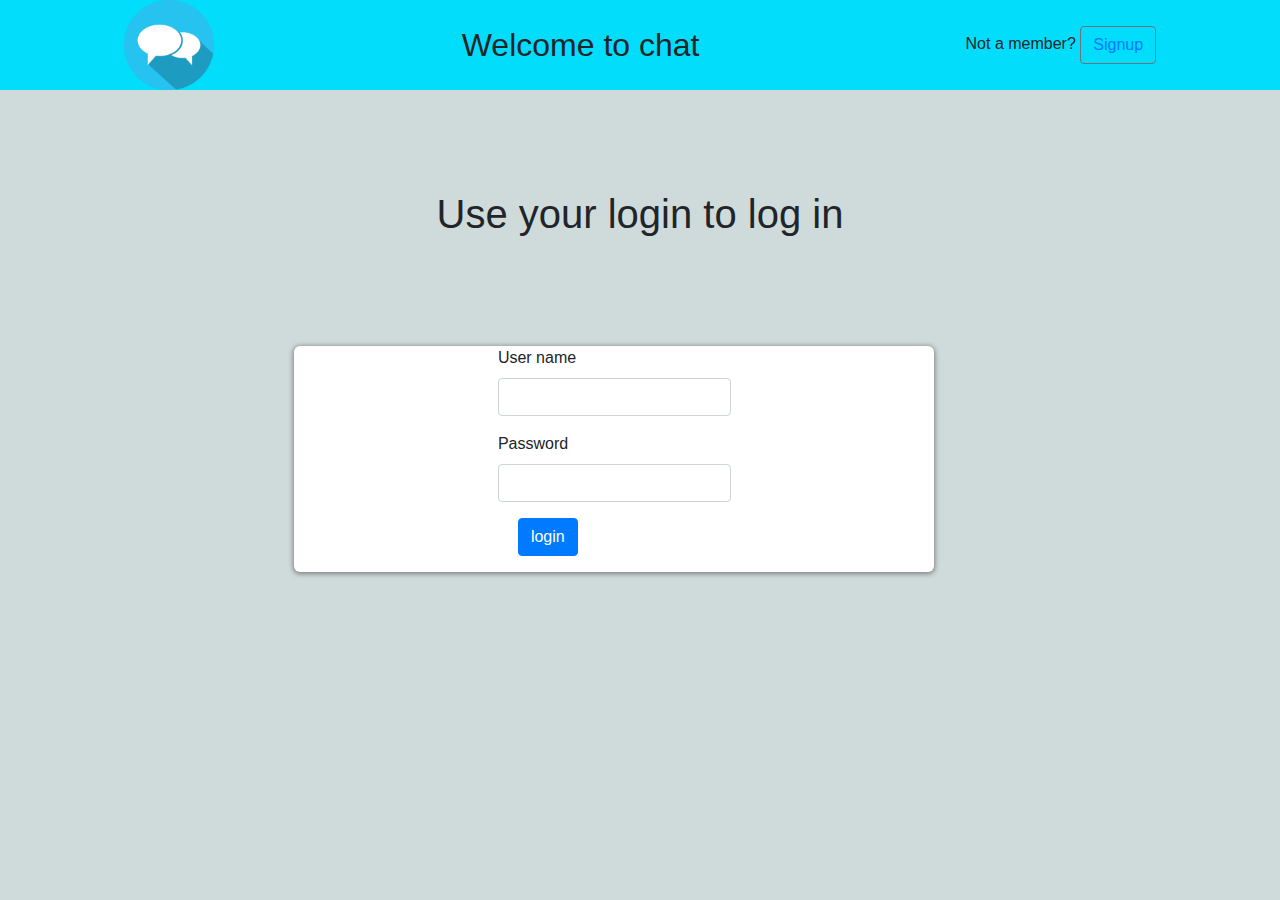
<file: index.html>
<!DOCTYPE html>
<html lang="en">
	<head>
		<meta charset="UTF-8" />
		<meta name="viewport" content="width=device-width, initial-scale=1.0" />
		<meta http-equiv="X-UA-Compatible" content="ie=edge" />
		<title>Said LOUNNAS</title>
		<link
			rel="stylesheet"
			href="https://stackpath.bootstrapcdn.com/bootstrap/4.4.1/css/bootstrap.min.css"
			integrity="sha384-Vkoo8x4CGsO3+Hhxv8T/Q5PaXtkKtu6ug5TOeNV6gBiFeWPGFN9MuhOf23Q9Ifjh"
			crossorigin="anonymous"/>
		<link rel="stylesheet" href="./css/style.css" />
	</head>
	<body>
		<div id="container">
		<header>
			<nav>
				<img src="./picture/logo_tchat.png" alt="logo pricipal" />
				<div id="menu-header">Welcome to chat</div>
				<div>
					<form class="form-signup">Not a member?
						<button type="submit" class="btn btn-outline-secondary">
						<a href="./html/index_1.html">Signup</a>
						</button>
					</form>
				</div>
			</nav>
		</header>
		<div id="title">
			<h1>Use your login to log in</h1>
		</div>
		<div id="main-section">
			<form  id="formId" class="groupe-info">
				<div class="form-group">
					<label  for="username">User name</label>
					<input
						type="text"
						class="form-control"
						id="user_name"
						aria-describedby="user_name"/>
				</div>
				<div class="form-group">
					<label for="password">Password</label>
					<input
						type="password"
						class="form-control"
						id="password"/>
				</div>

				<div class="form-group form-check">
						<button id="bt_login" type="button" class="btn btn-primary">login</button>
			
						
				</div>
			</form>
		</div>
	</div>
		
		<script src="./main.js/jquery.js"></script>
		<script type="text/javascript">
			$(document).ready(function () {
				$('#loginform').submit(function (evt) {
					evt.preventDefault();
				});
				$("#bt_login").click(function () {
					let username = $('#user_name').val();
					let password = $('#password').val();
					$.ajax({
						crossDomain: true,
						dataType: 'jsonp',
						headers: { host: "greenvelvet.alwaysdata.net" },
						url: "http://greenvelvet.alwaysdata.net/kwick/api/login/" + username + "/" + password,
					})
						.done(function (data) {
							let status = data.result.status;
							if (status == 'done') {
								let id = data.result.id;
								let token = data.result.token;
								location.replace("/chat.html?id=" + id + "&username=" + username + "&token=" + token);
							} else {
								let msg = data.result.message;
								$("#loginalert span").html(msg);
								$("#loginalert").show();
							}
						});
				});
			});
		</script>
		 
	</body>
</html>
</file>
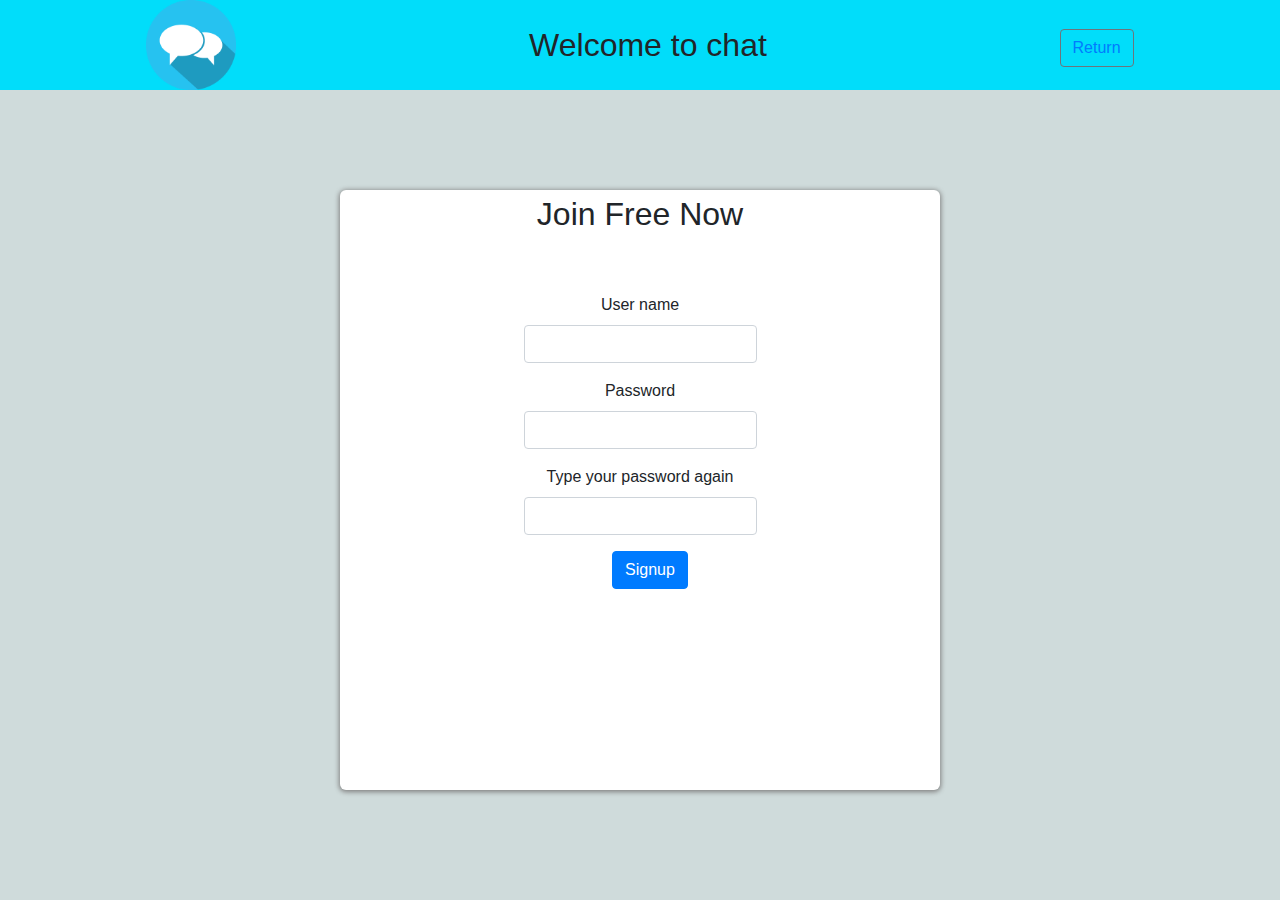
<file: html/index_1.html>
<!DOCTYPE html>
<html lang="en">
<head>
    <meta charset="UTF-8">
    <meta name="viewport" content="width=device-width, initial-scale=1.0">
    <meta http-equiv="X-UA-Compatible" content="ie=edge">
    <title>Said LOUNNAS</title>
    <link rel="stylesheet"
			href="https://stackpath.bootstrapcdn.com/bootstrap/4.4.1/css/bootstrap.min.css"
			integrity="sha384-Vkoo8x4CGsO3+Hhxv8T/Q5PaXtkKtu6ug5TOeNV6gBiFeWPGFN9MuhOf23Q9Ifjh"
            crossorigin="anonymous"/>
            <link rel="stylesheet" href="../css/style_1.css">
</head>
<body>
	<header>
            <div class="title-1">
			<nav>
               <img src="../picture/logo_tchat.png" alt="logo pricipal" />
             
                <span>Welcome to chat</span>
                <div>
                        <form class="form-signup">
                                <button id="return"
                                    class="btn btn-outline-secondary"
                                    type="button">
                                   <a href="/index.html">Return</a>
                                </button>
                            </form>
                </div>
			</nav>
        </div>
        </header>
        <div id="container">
    <div class="square-ctnre-2">
                <div class="title-2">Join Free Now</div>
                <div id="green-square"></div>
                <div class="groupe-info">
                <form id="formId">
                        <div   class="form-group">
                            <label for="exampleInputUsername">User name</label>
                            <input
                                type="text"
                                class="form-control"
                                id="user_name"
                                aria-describedby="User_name"/>
                        </div>
                        
                        <div class="form-group">
                                <label for="exampleInputPassword1">Password</label>
                            <input
                                type="password"
                                class="form-control"
                                id="password"/>
                        </div>
                        <div class="form-group">
                                <label for="exampleInputPassword2">Type your password again</label>
                            <input
                                type="password"
                                class="form-control"
                                id="password2"/>
                        </div>
        
                        <div class="form-group form-check">
                            <button id="bt_signup" type="button" class="btn btn-primary">
                                Signup
                            </button>
                        </div>
                    </form>
                </div>
    </div>
</div>
   
    <script src="../main.js/jquery.js"></script>
    
    <script type="text/javascript">
        $(document).ready(function () {
            $('#signupform').submit(function (evt) {
                evt.preventDefault();
            });
            $("#bt_signup").click(function () {
                let username = $('#user_name').val();
                let password = $('#password').val();
                let password2 = $('#password2').val();
                $.ajax({
                    crossDomain: true,
                    dataType: 'jsonp',
                    headers: { host: "greenvelvet.alwaysdata.net" },
                    url: "http://greenvelvet.alwaysdata.net/kwick/api/signup/" + username + "/" + password + "/" + password2,
                })
                    .done(function (data) {
                        let status = data.result.status;
                        if (status == 'done') {
                            let id = data.result.id;
                            let token = data.result.token;
                            location.replace("/chat.html?id=" + id + "&username=" + username + "&token=" + token);
                        } else {
                            let msg = data.result.message;
                            $("#signupalert span").html(msg);
                            $("#signupalert").show();
                        }
                    });
            });
        });
    </script>
   
</body>
</html>
</file>
<file: css/style.css>
body {
    background-color:rgb(207, 219, 219);padding: 0;margin: 0;}

body > a {position: absolute;bottom: 0;}

header nav {
    background-color: rgb(1, 221, 250);
    margin-top: 0px;
    height: 100px;
    display: flex;
    align-items: center;
    justify-content: space-around;
    height: 90px;
}

#menu-header {
    width: 20%;
    display: flex;
    justify-content: space-between;
    font-size: xx-large;
    
}
header nav > img:first-child {
    height: 90px;
    top: 0px;
    position: relative;
}
#main-section{
    background-color: white;
    display: flex;
    margin: 200px 10% 0 23%;
    box-shadow: 0 1px 5px 1px gray;
    width: 50%;
    height: 100%;
    margin-top: 55px;
    justify-content: center;
    border-bottom-left-radius: 6px;
    border-top-left-radius: 6px;
    border-bottom-right-radius: 6px;
    border-top-right-radius: 6px;

}
#title{
    display: flex;
    justify-content: center;
    margin: 100px;
}
</file>
<file: css/style_1.css>
body{
    background-color:rgb(207, 219, 219);
    margin: 0;
    display: flex;
    flex-direction: column;
    justify-content: center;
}
header nav {
    background-color: rgb(1, 221, 250);
    margin-top: 0px;
    height: 100px;
    display: flex;
    align-items: center;
    justify-content: space-around;
    margin-top: 0px;
    height: 90px;
    font-size: xx-large;
    
}
img{
    width: auto;
    height: 90px;
}

.square-ctnre-2{
    background-color: white;
    width: 600px;
    height: 600px;
    margin:100px auto 0 auto;
    box-shadow: 0 1px 5px 1px gray;
    border-bottom-left-radius: 6px;
    border-top-left-radius: 6px;
    border-bottom-right-radius: 6px;
    border-top-right-radius: 6px;
}

.title-2{
    display: flex;
    text-align: center;
    justify-content: center;
    font-size: xx-large;
   
}
.groupe-info{
    align-items: center;
    margin-top: 55px;
    justify-content: center;
    text-align: center;
    display: flex;
   
}
#return{
    color: white;
}




<div id="div_principal"> 

<div class="a">
    <label  for="username"></label>
    <input type="text" class="form-control" id="user_name" placeholder="Nom">
</div>
<div class="b">
    <label  for="username"></label>
    <input type="text" class="form-control" id="user_name" placeholder="Prénom">
</div>
<div class="c">
    <label  for="username"></label>
    <input type="text" class="form-control" id="user_name" placeholder="Adress mail">
</div>
<div class="d">
    <label  for="username"></label>
    <input type="text" class="form-control" id="user_name" placeholder="Téléphone">
</div>

   
  
</div>
</file>
